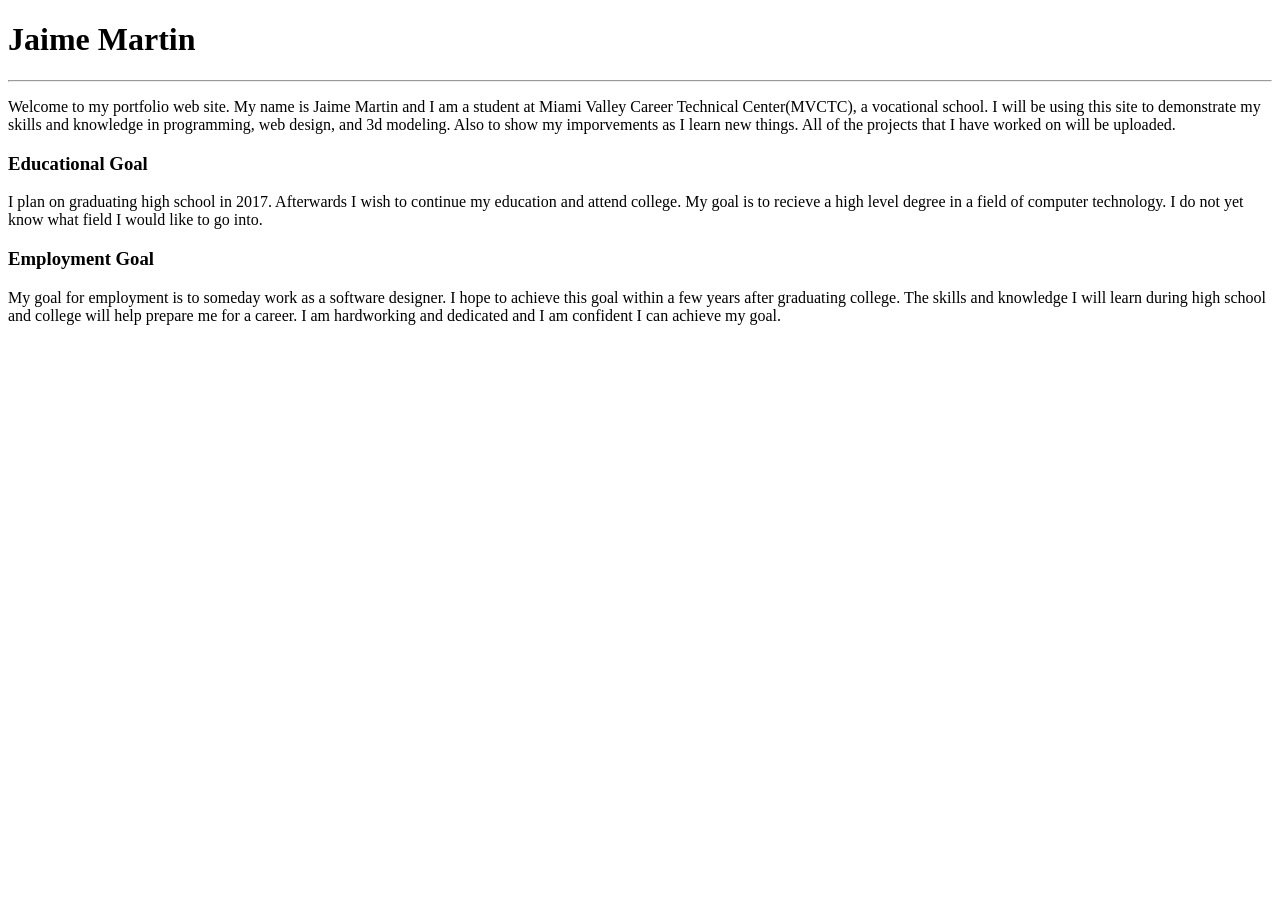
<file: index.html>
<!DOCTYPE html>
<html>
<head>
<title>Jaime Martin Portfolio</title>
</head>
<body>
	<h1>Jaime Martin</h1>
<hr/>
<p>
	Welcome to my portfolio web site. My name is Jaime Martin and I 
	am a student at Miami Valley Career Technical Center(MVCTC), a vocational school.
	 I will be using this site to demonstrate my skills and knowledge in programming, web design, and 3d modeling. 
	 Also to show my imporvements as I learn new things. 
	 All of the projects that I have worked on will be uploaded.
</p>

<h3>Educational Goal</h3>

<p>I plan on graduating high school in 2017. Afterwards I wish to continue
	 my education and attend college. My goal is to recieve a high level 
	 degree in a field of computer technology. I do not yet know what field I would like to go into.</p>

<h3> Employment Goal </h3>
<p>My goal for employment is to someday work as a software designer. I
	 hope to achieve this goal within a few years after graduating college. 
	 The skills and knowledge I will learn during high school and college will help
	  prepare me for a career. I am hardworking and dedicated and I am confident I can achieve my goal.</p>

</body>
</html>
</file>
